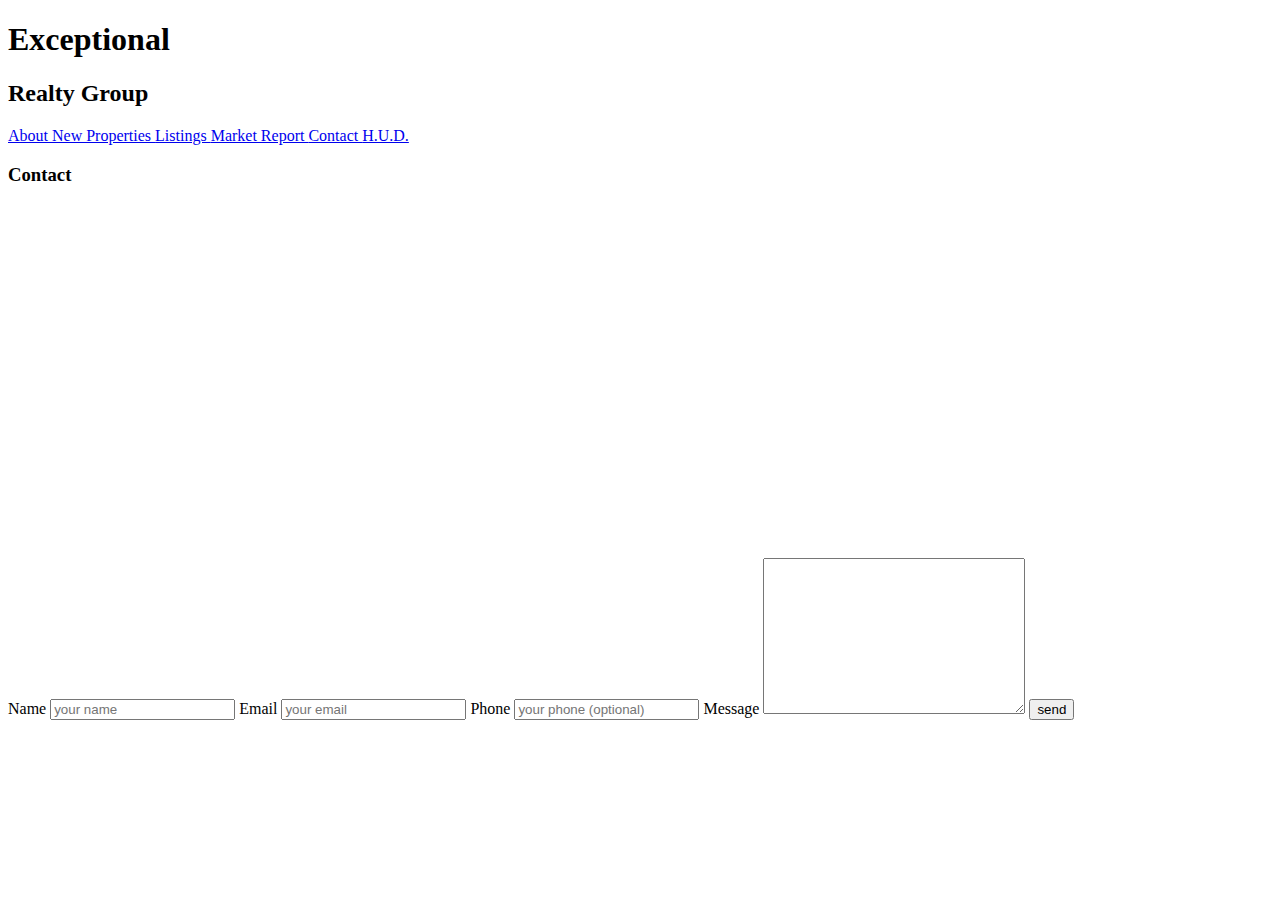
<file: contact.html>
<!DOCTYPE html>
<html lang="en">

<head>
    <!-- This is a comment. I can see it in the code, but it will not appear in the browser. -->
    <!-- The head section contains info for search engines and the browser and is not seen by site visitors.-->
</head>
<meta charset="UTF-8">
<!-- UTF-8 is best practice for HTML5-->
<title>Exceptional Realty Group - Luxury Homes - About</title>

<body>
    <!-- The body is the entire viewable area of the webpage.
        For example we can see text, links, images, and media. -->
    <h1>Exceptional</h1>
    <h2>Realty Group</h2>
        <a href="index.html"> About</a><a href="new-properties.html"> New Properties </a><a href="real-estate-listings.html"> Listings </a><a href="market-report.html"> Market Report </a><a href="contact.html"> Contact </a><a href="http://hud.gov" target="_blank"> H.U.D. </a>
        <h3> Contact </h3>
        
        <!-- Map -->
<iframe src="https://www.google.com/maps/embed?pb=!1m18!1m12!1m3!1d11989.51119471486!2d-74.00655442322252!3d40.6971200362783!2m3!1f0!2f0!3f0!3m2!1i1024!2i768!4f13.1!3m3!1m2!1s0x89c25a47df06b185%3A0xc889234bc07c42ee!2sBrooklyn+Heights%2C+Brooklyn%2C+NY!5e1!3m2!1sen!2sus!4v1530725229929"
    width="425" height="350" frameborder="0" style="border:0" allowfullscreen></iframe>

        <!-- Contact Form -->
        <form action="#" method="post">
            <label for="fullname">Name</label>
            <input id="fullname" type="text" name="fullname" placeholder="your name" required>
            <label for="email">Email</label>
            <input type="email" id="email" name="email" placeholder="your email" required>
            <label for="phone">Phone</label>
            <input type="tel" id="phone" name="phone" placeholder="your phone (optional)">
            <label for="message">Message</label>
            <textarea name="message" id="message" cols="30" rows="10"></textarea>
            <input type="submit" value="send">
        </form>
</body>

</html>
</file>
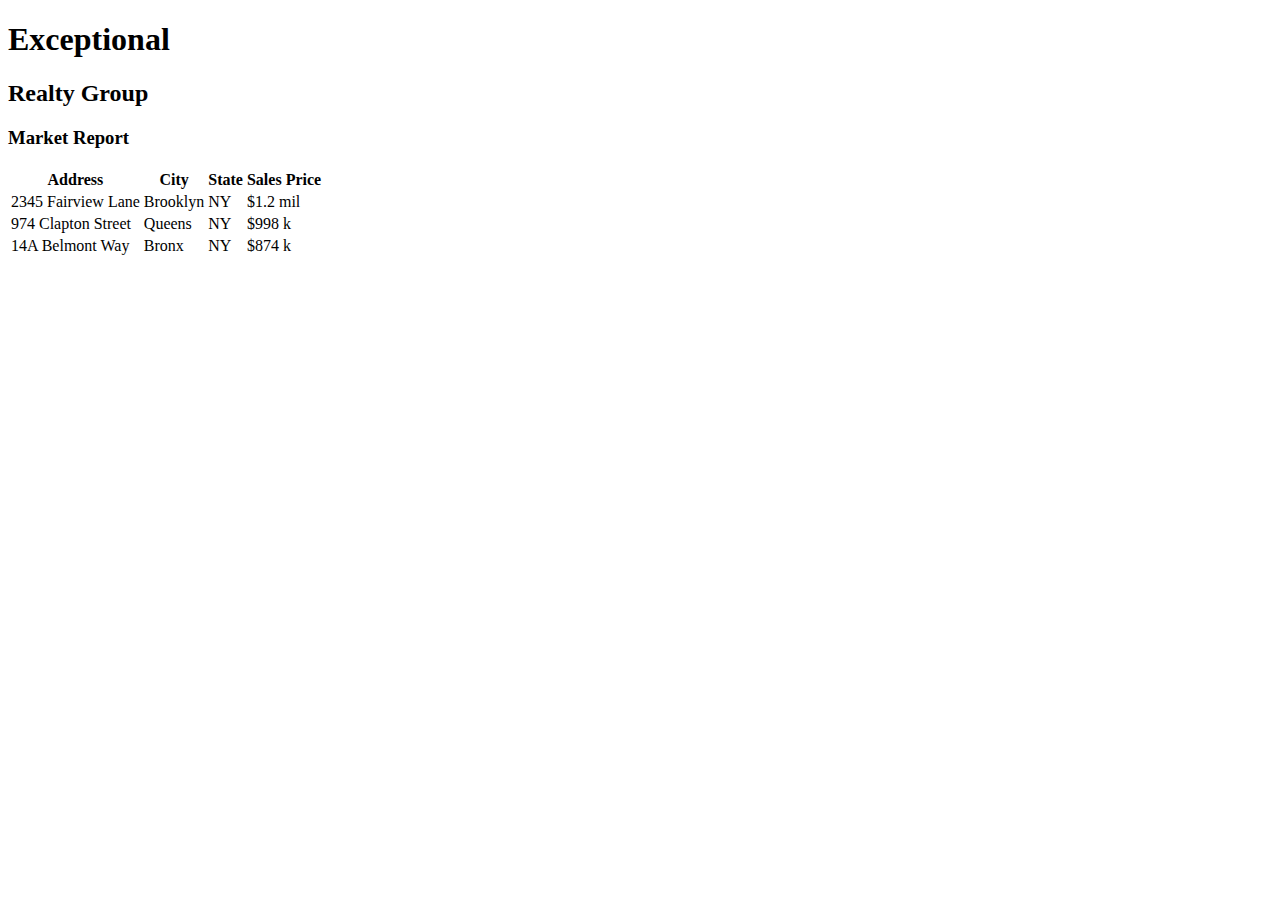
<file: market-report.html>
<!DOCTYPE html>
<html lang="en">
<head>
    <meta charset="UTF-8">
    <meta name="viewport" content="width=device-width, initial-scale=1.0">
    <meta http-equiv="X-UA-Compatible" content="ie=edge">
<title>Exceptional Realty Group - Luxury Homes - Market Report</title>
</head>
<body>
<h1>Exceptional</h1>
<h2>Realty Group</h2>
<h3>Market Report</h3>

<table>
    <tr>
<th>Address</th>
<th>City</th>
<th>State</th>
<th>Sales Price</th>
    </tr>
    <tr>
        <td>2345 Fairview Lane</td>
        <td>Brooklyn</td>
        <td>NY</td>
        <td>$1.2 mil</td>
    </tr>
<tr>
    <td>974 Clapton Street</td>
    <td>Queens</td>
    <td>NY</td>
    <td>$998 k</td>
</tr>
<tr>
    <td>14A Belmont Way</td>
    <td>Bronx</td>
    <td>NY</td>
    <td>$874 k</td>
</tr>
</table>
</body>
</html>
</file>
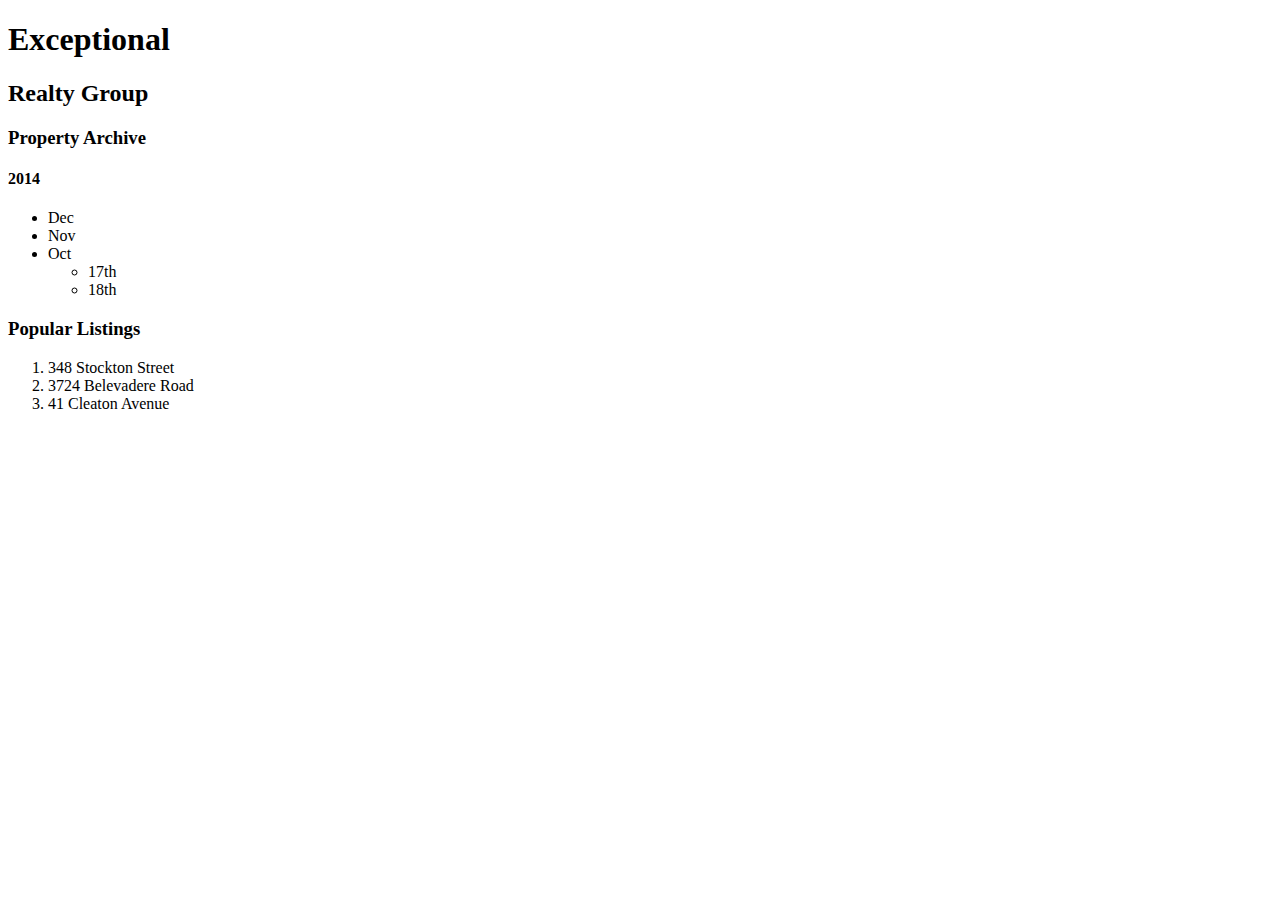
<file: real-estate-listings.html>
<!DOCTYPE html>
<html lang="en">
<head>
    <meta charset="UTF-8">
    <meta name="viewport" content="width=device-width, initial-scale=1.0">
    <meta http-equiv="X-UA-Compatible" content="ie=edge">
<title>Exceptional Realty Group - Luxury Homes - Listings</title>
</head>
<body>
<h1>Exceptional</h1>
<h2>Realty Group</h2>
<h3>Property Archive</h3>
<h4>2014</h4>
<ul>
    <li>Dec</li>
<li>Nov</li>
<li>Oct
    <ul>
        <li>17th</li>
        <li>18th</li>
    </ul>
</li>
</ul>

<h3>Popular Listings</h3>
<ol>
    <li>348 Stockton Street</li>
    <li>3724 Belevadere Road</li>
    <li>41 Cleaton Avenue</li>
</ol>
</body>
</html>
</file>
